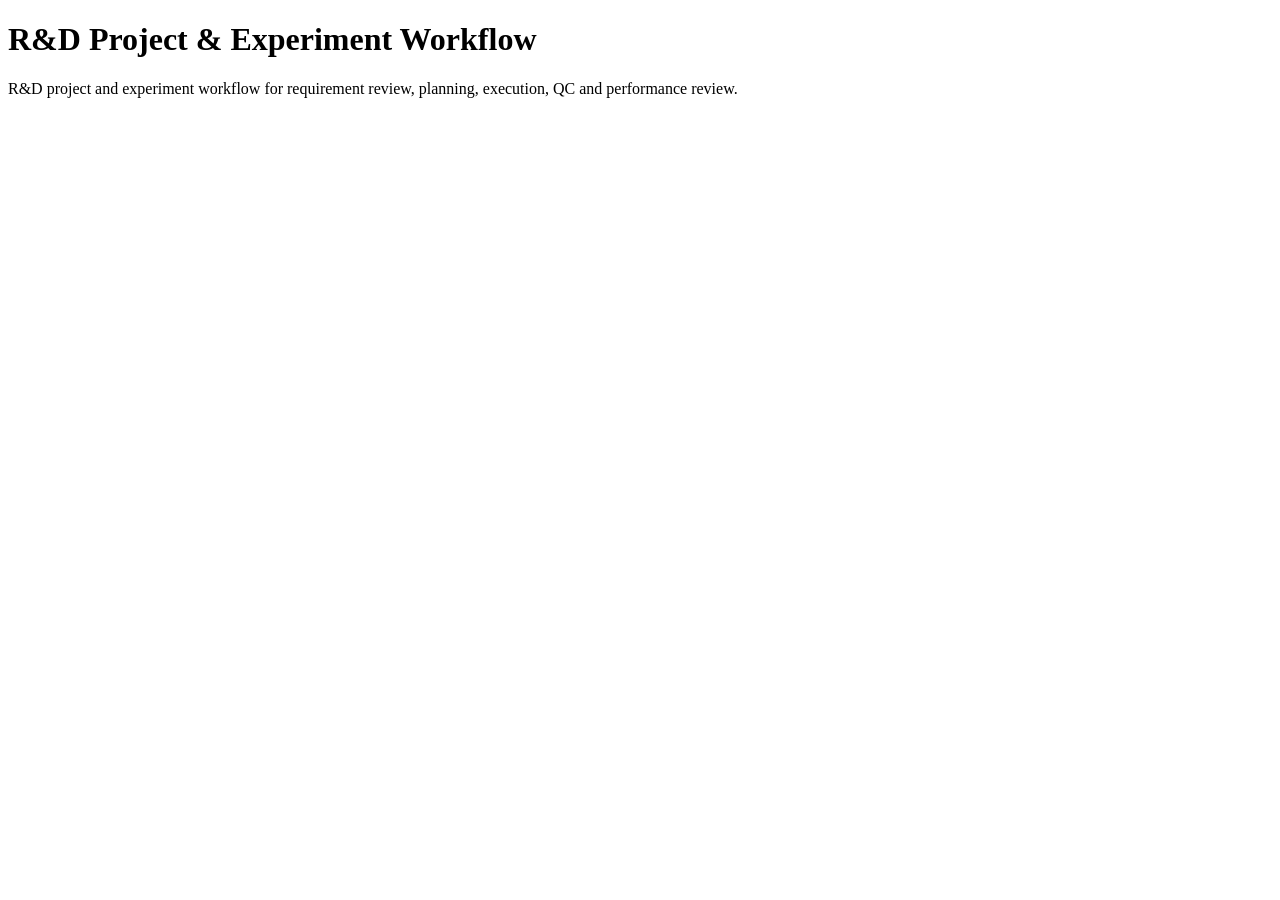
<file: rnd_workflow/static/description/index.html>
<!DOCTYPE html>
<html>
<head>
    <meta charset="UTF-8">
    <title>R&amp;D Project &amp; Experiment Workflow</title>
</head>
<body>
    <h1>R&amp;D Project &amp; Experiment Workflow</h1>
    <p>
        R&amp;D project and experiment workflow for requirement review,
        planning, execution, QC and performance review.
    </p>
</body>
</html>
</file>
